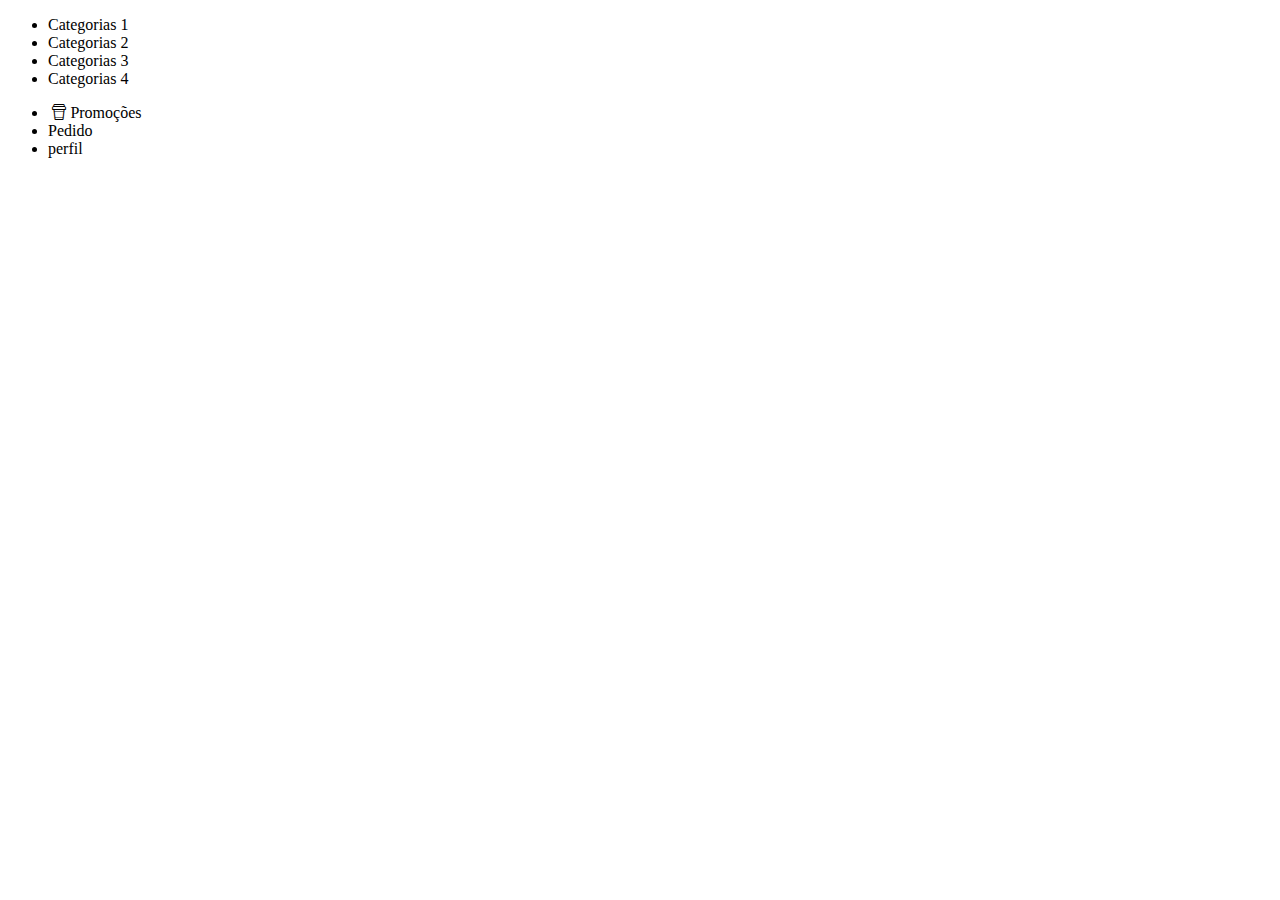
<file: index.html>
<!DOCTYPE html>
<html lang="en">
<head>
    <meta charset="UTF-8">
    <title>Home</title>
    <link rel="stylesheet" href="css/style.css">   
</head>
<body>
<header>
    <nav>
        
        <ul>
            <li>Categorias 1</li>
            <li>Categorias 2</li>
            <li>Categorias 3</li>
            <li>Categorias 4</li>
        </ul>
    </nav>
</header>
<section>
    <i></i>
</section>
<footer>
    <ul>
        <li><i class="icon-cup animate-spin"></i>Promoções</li>
        <li>Pedido</li>
        <li>perfil</li>
    </ul>
</footer>
<section>
    
</section>
</body>
</html>
</file>
<file: css/style.css>
@import url("fontello.css");
@import url("animation.css");
</file>
